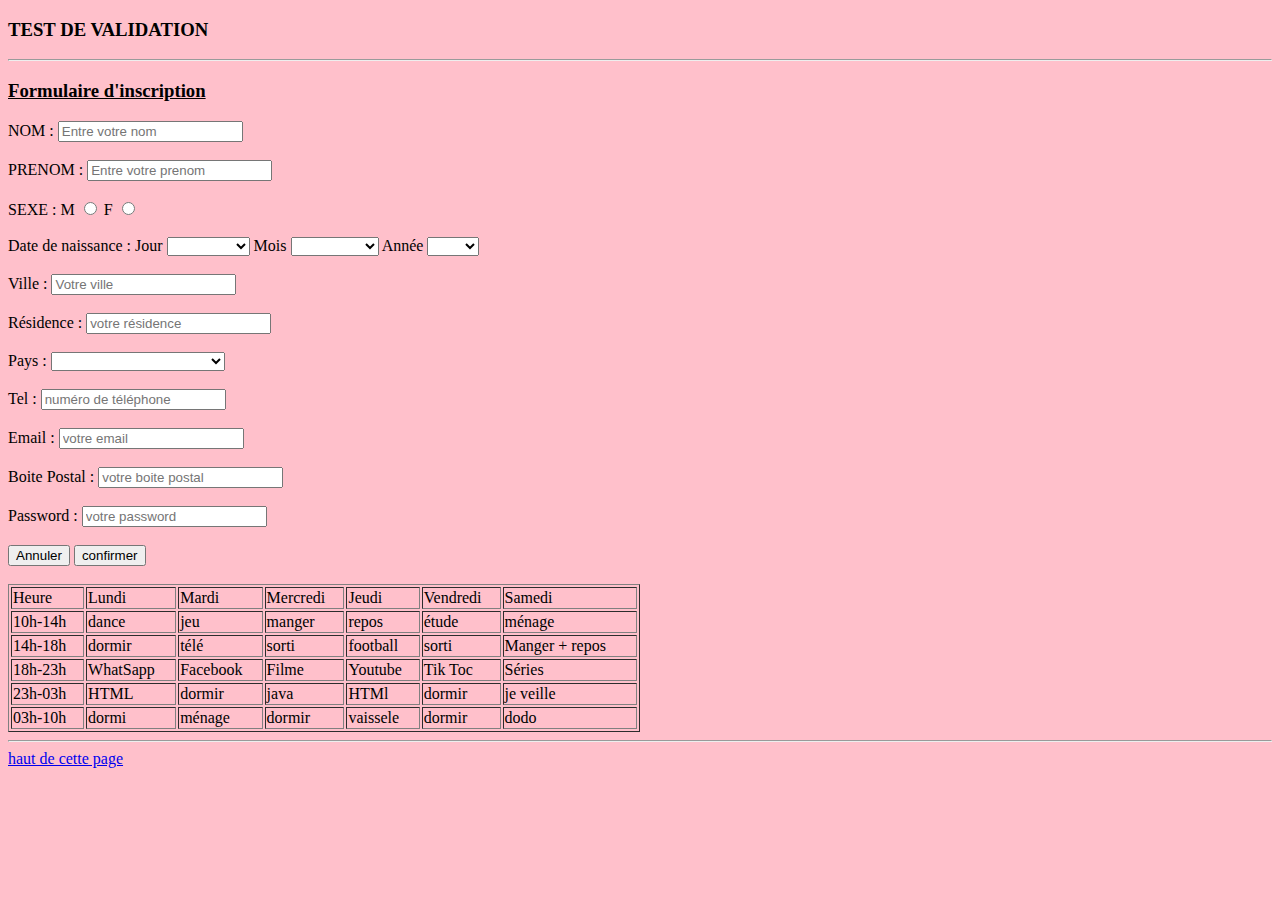
<file: index.html>
<!DOCTYPE html>
<html>
<head>
	<title>Test</title>
	<meta charset="utf-8">
</head>
<body bgcolor=pink>
	<h3 class="entete"><a name="section1">TEST DE VALIDATION</a></h3>
	<hr>
	<h3 class="entete"><u> Formulaire d'inscription</u></h3>
	<form method="post" class="Formulaire">
		NOM : <input type="text" name="text" placeholder="Entre votre nom" required><br><br>
		PRENOM : <input type="text" name="text" placeholder="Entre votre prenom" required><br><br>
		SEXE : M <input type="radio" name="Sexe" required>
			F <input type="radio" name="Sexe" required><br><br>
		Date de naissance :
		Jour <select day><br>
			<option selected>
				<option>Lundi<option>Mardi<option>Mercredi<option>Jeudi<option>Vendredi<option>Samedi<option>Dimanche
		</select>
		Mois <select mouth><br>
			<option selected>
				<option>Janvier<option>Février<option>Mars<option>Avril<option>Mai<option>Juin<option>Juillet<option>Aout<option>Septembre<option>Octobre<option>Novemre<option>Decembre
		</select>
		Année <select year><br>
			<option selected>
				<option>1990<option>1991<option>1992<option>1993<option>1994<option>1995<option>1996<option>1997<option>1998<option>1999<option>2000<option>2001<option>2002<option>2003<option>2004<option>2005<option>2006<option>2007<option>2008<option>2009<option>2010
		</select><br><br>
		Ville : <input type="text" name="ville" placeholder="Votre ville" required><br><br>
		Résidence : <input type="text" name="Résidence" placeholder="votre résidence" required><br><br>
		Pays : <select contry><br>
			<option selected>
				<option>Afrique du sud<option>Algérie<option>Angola<option>Bénin<option>Burkina Faso<option>Cameroun<option>Congo<option>Côte d’Ivoire<option>Egypte<option>Gabon<option>Ghana<option>Guinée-équatorial<option>Kenya<option>Madagascar<option>Maroc<option>Nigeria<option>Nigeria<option>République centrafricaine<option>Sénégal<option>Tchad<option> Zambie
				</select><br><br>
		Tel : <input type="text" name="tel" placeholder="numéro de téléphone" required><br><br>
		Email : <input type="email" name="email" placeholder="votre email" required><br><br>
		Boite Postal : <input type="email" name="email" placeholder="votre boite postal" required><br><br>
		Password : <input type="password" name="password" placeholder="votre password" required><br><br>
		<input type="reset" value="Annuler"> <input type="submit" name="connexio" value="confirmer"
>
	</form><br>
		 <table border="1" width="50%" class="table">
		 	<tr>
		 		<td> Heure</td>
		 		<td> Lundi</td>
		 		<td> Mardi</td>
		 		<td> Mercredi</td>
		 		<td> Jeudi</td>
		 		<td> Vendredi</td>
		 		<td> Samedi</td>
		 	</tr>
		 	<tr>
		 		<td> 10h-14h</td>
		 		<td> dance</td>
		 		<td> jeu</td>
		 		<td> manger</td>
		 		<td> repos</td>
		 		<td> étude</td>
		 		<td> ménage</td>
		 	</tr>
		 	<tr>
		 		<td> 14h-18h</td>
		 		<td> dormir</td>
		 		<td> télé</td>
		 		<td> sorti</td>
		 		<td> football</td>
		 		<td> sorti</td>
		 		<td> Manger + repos</td>
		 	</tr>
		 	<tr>
		 		<td> 18h-23h</td>
		 		<td> WhatSapp</td>
		 		<td> Facebook</td>
		 		<td> Filme</td>
		 		<td> Youtube</td>
		 		<td> Tik Toc</td>
		 		<td> Séries</td>
		 	</tr>
		 	<tr>
		 		<td> 23h-03h</td>
		 		<td> HTML</td>
		 		<td> dormir</td>
		 		<td> java</td>
		 		<td> HTMl</td>
		 		<td> dormir</td>
		 		<td> je veille</td>
		 	</tr>
		 	<tr>
		 		<td> 03h-10h</td>
		 		<td> dormi</td>
		 		<td> ménage</td>
		 		<td> dormir</td>
		 		<td> vaissele</td>
		 		<td> dormir</td>
		 		<td> dodo</td>
		 	</tr>
		 </table>
	<hr><footer>
		 <a href="#section1"> haut de cette page</a>	
	</footer>
</body>
</html>
</file>
